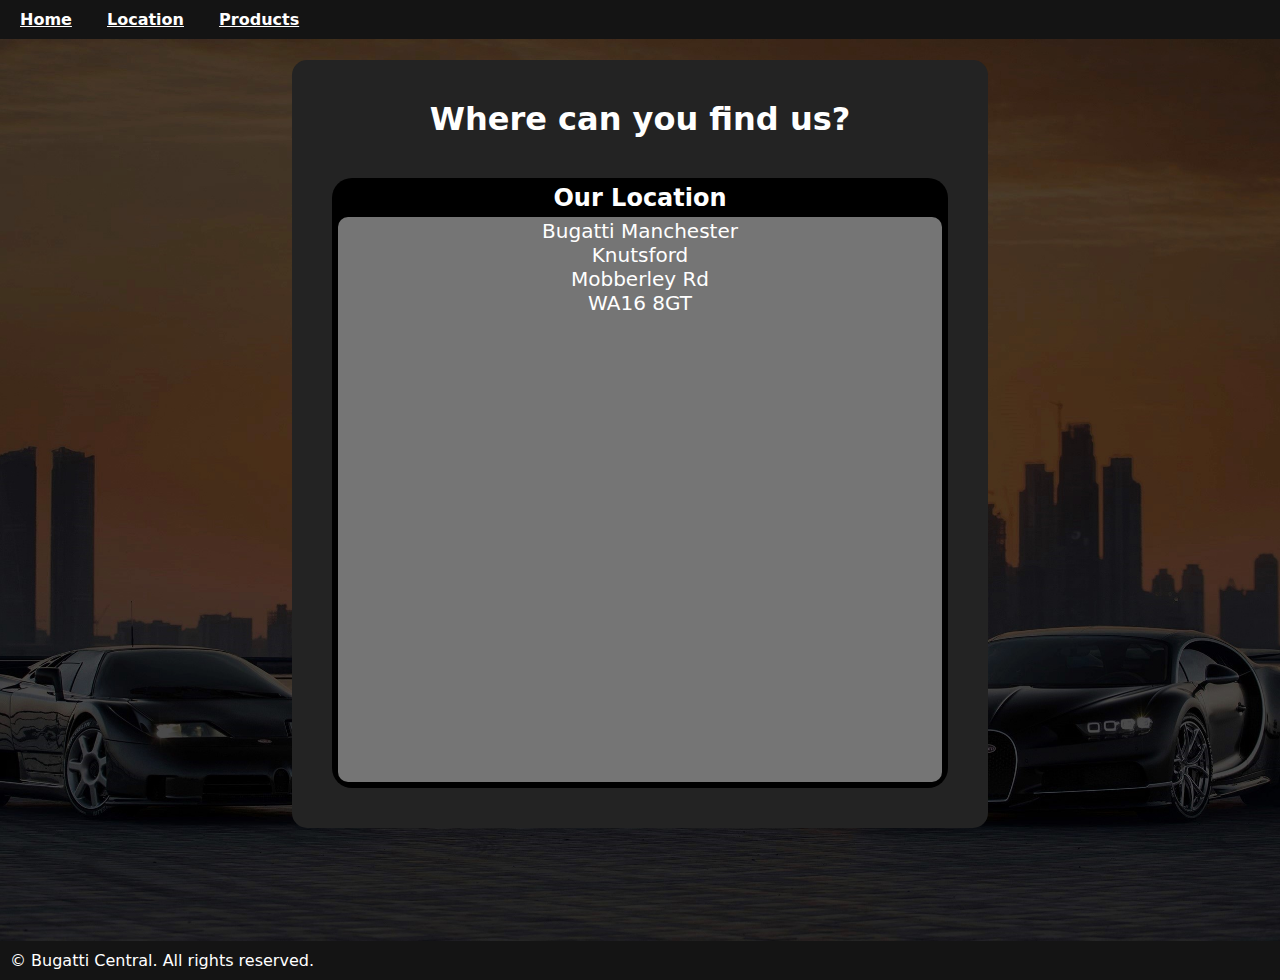
<file: locations.html>
<!DOCTYPE html>
<html lang="en">

<head>
  <meta charset="UTF-8">
  <meta name="viewport" content="width=device-width, initial-scale=1.0">
  <title>Bugatti Central - Location</title>
  <link rel="stylesheet" href="main.css">
  <link rel="icon" type="image/x-icon" href="icons8-cars-50.png">
</head>

<body>
  <header>
    <nav>
      <ul>
        <li><a href="index.html">Home</a></li>
        <li><a href="locations.html">Location</a></li>
        <li><a href="products.html">Products</a></li>
      </ul>
    </nav>
  </header>

<div>

  <main>
<!-- .........................Grey container................... -->
 <div class="container" >
    <h1>Where can you find us?</h1>
    <div class="location">
      <h2>Our Location</h2>
      <div class="address">
        <p>Bugatti Manchester</p>
        <p>Knutsford</p>
        <p>Mobberley Rd</p>
        <p>WA16 8GT</p>

    <div class="map">
      <iframe src="https://www.google.com/maps/embed?pb=!1m18!1m12!1m3!1d152301.33020106025!2d-2.4049318258927532!3d53.38426881924681!2m3!1f0!2f0!3f0!3m2!1i1024!2i768!4f13.1!3m3!1m2!1s0x487a53cd21f0a45b%3A0x96797e1b7e054310!2sBugatti%20Manchester!5e0!3m2!1sen!2suk!4v1688648039056!5m2!1sen!2suk" width="600" height="450" style="border:0;" allowfullscreen="" loading="lazy" referrerpolicy="no-referrer-when-downgrade" alt="Google Maps with a location of the company address" width="100%"></iframe>

  </div>

</main>
  
  <footer>
    <p>&copy; Bugatti Central. All rights reserved.</p>
  </footer>
</html>
</file>
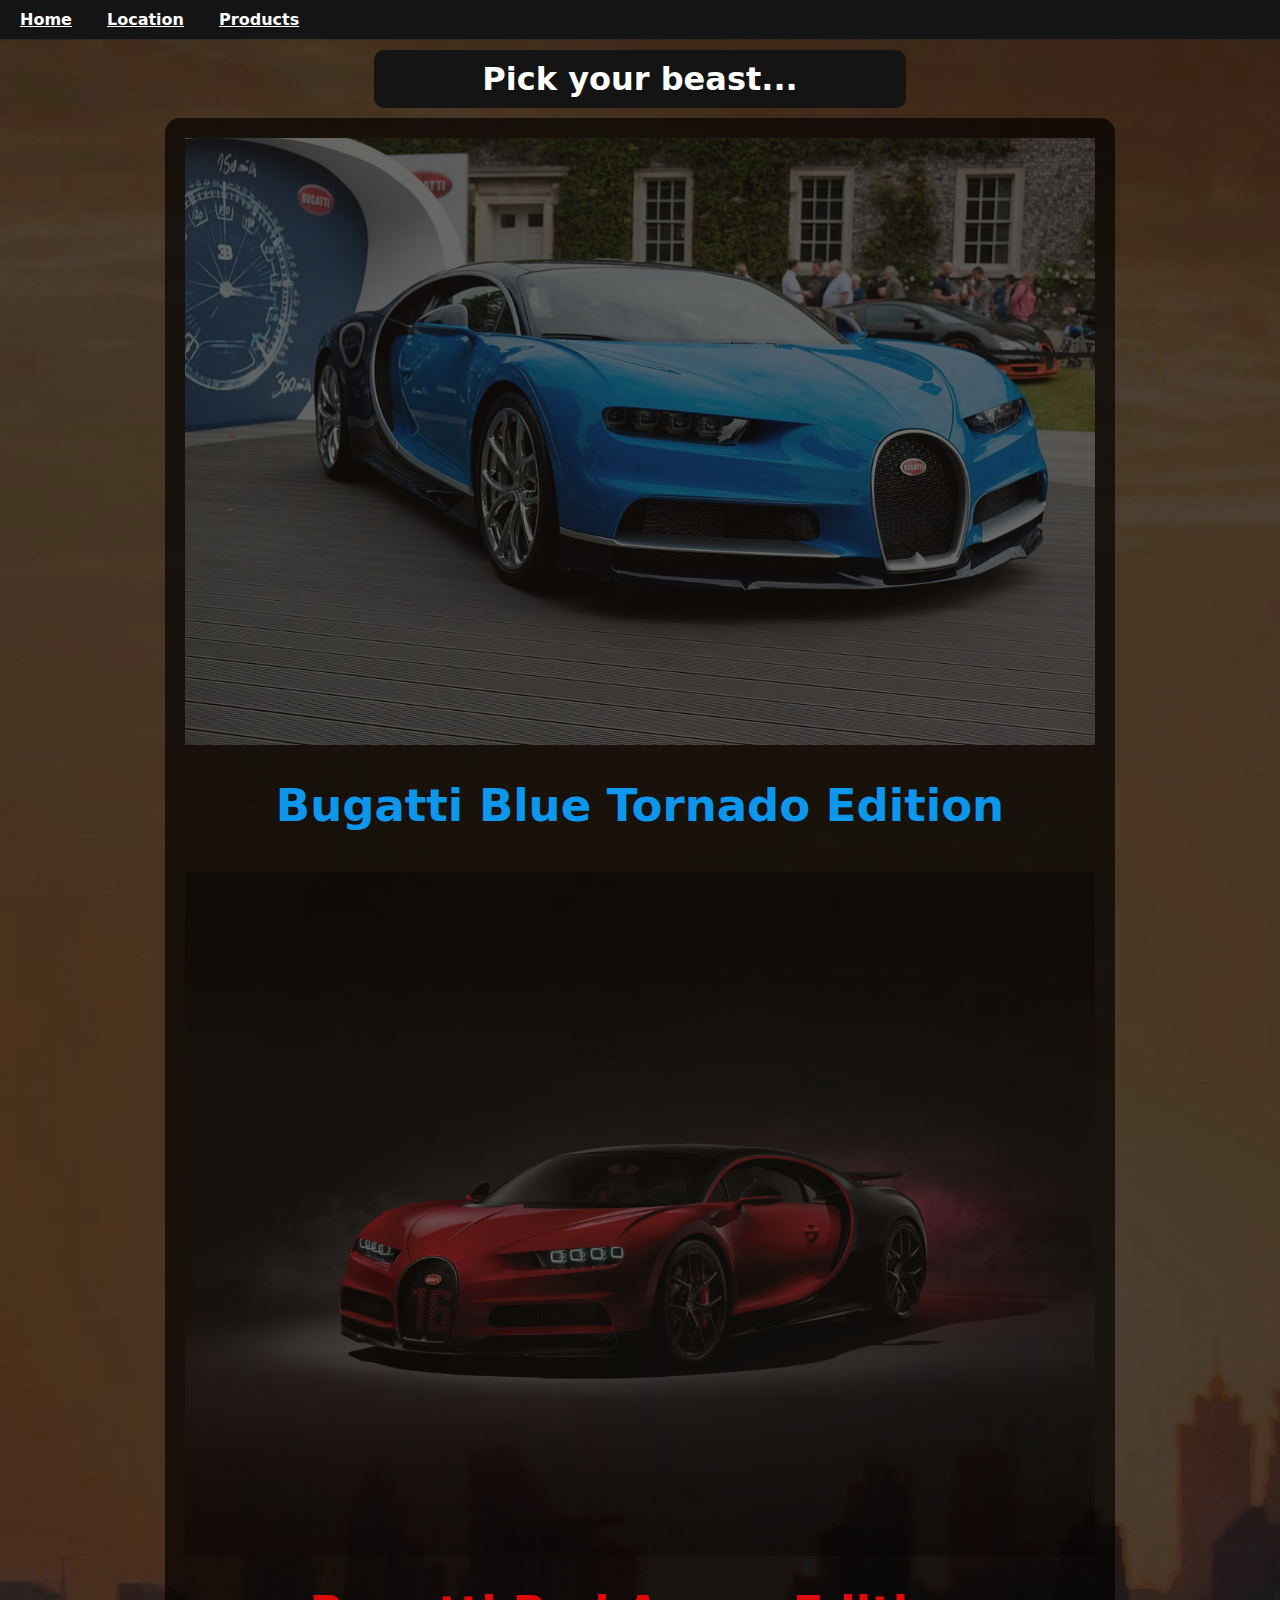
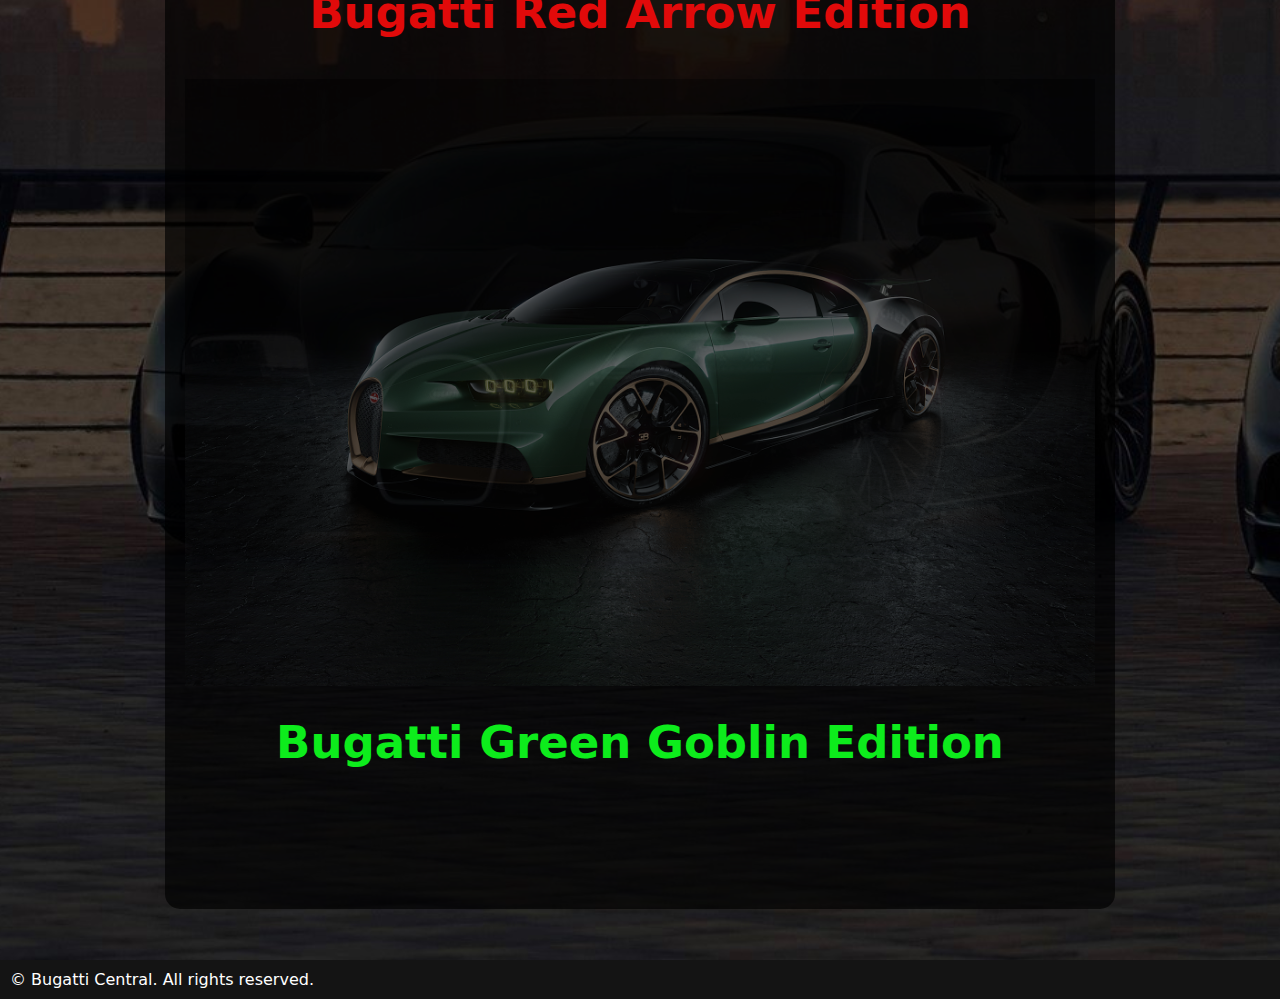
<file: products.html>
<!DOCTYPE html>
<html lang="en">

<head>
  <meta charset="UTF-8">
  <meta name="viewport" content="width=device-width, initial-scale=1.0">
  <title>Bugatti Central - Products</title>
  <link rel="stylesheet" href="main.css">
  <link rel="icon" type="image/x-icon" href="icons8-cars-50.png">
</head>


  <header>
    <nav>
      <ul>
        <li><a href="index.html">Home</a></li>
        <li><a href="locations.html">Location</a></li>
        <li><a href="products.html">Products</a></li>
      </ul>
    </nav>
  </header>

  <main>
    <div class="hero">
<!-- Product page title -->

      <h1>Pick your beast...</h1>

    </div>




<!-- .............................Car container........................... -->
<div class="cars">



<!-- Picture of the blue Bugatti -->

<div class="carpic1"><img src="car1.jpg" alt="Picture of a Blue Bugatti" width = "100%"></div>

<!-- Blue Bugatti product title -->
        <div class="BlueBug" alt="Bugatti Blue Tornado Edition"><h2>Bugatti Blue Tornado Edition</h2></a></div>


       

<!-- Picture of the Red Bugatti-->
      <div class="carpic2">

       <img src="car2.jpg" alt="Picture of a Red Bugatti" width = "100%"> </div>

<!-- Red Bugatti product button with ID command -->

       <div id="RedBug" alt="Bugatti Red Arrow Edition">
        <h2>Bugatti Red Arrow Edition</h2></a> </div>


<!-- Picture of Green Bugatti -->
<div class="carpic3"><img src="car3.jpg" alt="Picture of a Green Bugatti" width = "100%"></div>

<div class="GreenBug" alt="Bugatti Red Arrow Edition"><h2>Bugatti Green Goblin Edition</h2></a> </div>



     </div>


  </main>

  <footer>
    <p>&copy; Bugatti Central. All rights reserved.</p>
  </footer>

</html>
</file>
<file: main.css>
/* ..........................................Top of the website.......................................................... */
body, h1, h2, p, ul {
    margin: 0;
    padding: 0;
  }
  
  body {
    font-family: system-ui, -apple-system, BlinkMacSystemFont, 'Segoe UI', Roboto, Oxygen, Ubuntu, Cantarell, 'Open Sans', 'Helvetica Neue', sans-serif;
  }
  
  header {
    background-color: #141414;
    display: flex;
    color: #141414;
    padding: 10px;
  }
  
  nav ul {
    list-style: none;
  }
  
  nav ul li {
    display: inline-block;
    margin-right: 10px;
  }
  
  nav ul li a {
    color: #ffffff;
    transition: all 0.3s ease-in-out;
    font-weight: bold;
    padding: 10px;
  }
  
  nav ul li a:hover {
    background-color: #ffffff;
    transition-property: color;
    transition: 0.3s;
    transition: all 0.3s ease-in-out;
  border-radius: 5px;
font-size: 20px;
color: rgb(69, 69, 69);}





    /* ......................................................................................................................... */






  /* ...........................................Main body of the website................................................. */

  main {
    display: flex;
    flex-direction: column;
    align-items: center;
    padding: 1px;
    background-image: url("background.jpg");
    opacity: 1;
    background-size: cover;
    background-position: center;
    min-height: 100vh;
  }

/* .......................................................Home Page.................................................. */
.about {
  color: #ffffff;
     text-align: center;
     padding: 3px;
     width: 50%;
     margin-bottom: 10px;
 }
/* Bugatti Central header - At Bugatti Central*/
 .about h3 {
   font-size: 3em;
   margin-bottom: 50px;
 }

 
/* Bugatti banner description */
 .about p {
  padding: 5px;
   color: #ffffff;
   transition: all 3s ease-in-out;
   background-color:#141414;
   font-size: 1.5em;}


/* Bugatti description */
.about2 {

color: #ffffff;
font-size: large;
text-align: center;
margin-top: 50px;
margin-bottom: 70px;
margin-left: 70px;
margin-right: 70px;
}


/* ................Button on homepage............. */

.about3 {
  
  text-decoration: none;
  font-size: xx-large;
  color: rgba(255, 255, 255, 0.8);
  background: rgb(0, 0, 0);
  padding: 15px 40px;
  margin-top: 30px;
  margin-bottom: 30px;
  border-radius: 4px;
  font-weight: normal;
 
  transition: all 0.3s ease-in-out;}

.about3 a {
color: rgb(255, 255, 255);
margin-top:50px;
text-decoration: none;
transition: all 0.3s ease-in-out;}

.about3 a:hover *
{color: #000000;
  transition: all 0.3s ease-in-out;}


  .about3:hover {

    background-color: #ffffff;
    transition-property: font-size;
    transition: all 0.3s ease-in-out;}

/* .................................Customer testimonials............................................... */
.custt
{color: #fff;
text-align: center;
margin-bottom: 10px;
border-radius: 3px;
padding: 5px;}

/* .........................Text within the box...................... */

figure.snip1197 {
  position: relative;
  margin: 10px;
  margin-bottom: 50px;
  min-width: 300px;
  max-width: 450px;
  font-size: 25px;
  margin-top: 10px;
  width: 100%;
  color: #ffffff;
  transition: all 0.2s ease-in-out;
  text-align: center;
  box-shadow: 0 0 5px rgba(254, 98, 1, 0.15);}




figure.snip1197 * {
  -webkit-box-sizing: border-box;
  box-sizing: border-box;
  ;
 
}
figure.snip1197 img {
  float: right;
  max-width: 50%;
  vertical-align: middle;
  border-radius: 0 8px 8px 0;
}

figure.snip1197 figcaption {
  display: flex;
  top: 0;
  bottom: 0;
  left: 0;
  width: 70%;
  position: absolute;
transition: all 0.5s ease-in-out;
  background-color: #141414;
  border-radius: 8px 0 0 8px;}

figure.snip1197 figcaption:hover
{ transition: all 0.5s ease-in-out;
  transition-duration: 0.8s;
  width: 70%;
  color: #000000;
  background-color: #ffffff;}


figure.snip1197 blockquote {
  position: relative;
  padding: 25px 50px 25px 50px;
  font-size: 0.8em;
  font-weight: 500;
  text-align: left;
  margin: 0;
  line-height: 1.6em;
  font-style: italic;
}


/* ................................................Product Page............................................... */

/* ............................Container for the car products...................................... */

.hero {
  color: #fff;
  text-align: center;
  padding: 10px;
  width: 40%;
  background-color: #141414;
  border-radius: 10px;
  margin-top: 10px;
  margin-bottom: 10px;}


.hero h1 {
font-size: xx-large;
flex-direction: row;
justify-content: center; }

.cars
{
background-color: rgba(0, 0, 0, 0.669);
border-radius: 15px;
max-width: 950px;
flex-direction: column;
margin-bottom: 50px;
transition: all 2s ease-in-out;

}

.cars:hover
{box-shadow: 1px 3px 5px 5px rgb(177, 177, 177);
background-color: black;
max-width: 1100px;
opacity: 1;
transition-property: font-size;
transition-duration: 1s;
transition-delay: 1s;
transition: all 1s ease-in-out;}


    /* <<<<<<<<<<<<<<Red Product>>>>>>>>>>>>>>>> */

/* Product photo for Red Bugatti */
.carpic2 {
  display: flex;
  opacity: 0.4;
  transition: all 1s ease-in-out;
  align-items: center;
  padding: 20px;
  margin-bottom: 0px;}

  .carpic2:hover
  {opacity: 1;
    transition: all 1s ease-in-out;
  }
  
  
/* Red Bugatti product title */
  #RedBug {
    color: #e10a0a;
    font-size: large;
    text-align: center;
    margin-bottom: 10px;
    padding: 10px;
    font-size: 30px;
    transition: all 0.2s ease-in-out
  }

  #RedBug:hover
{background-color:#770101;
color: #ffffff;
border-radius: 10px;
transition: all 0.2s ease-in-out}

  /* <<<<<<<<<<<<<<Blue Product>>>>>>>>>>>>>>>> */

/* Product photo for Blue Bugatti */
.carpic1 {
  opacity: 0.4;

  flex-direction: column;
  align-items: center;
  padding: 20px;
  margin-bottom: 0px;
  transition: all 1s ease-in-out;
}

.carpic1:hover
{opacity: 1;
  transition: all 0.3s ease-in-out;


}

/* Blue product title for Blue Bugatti */

.BlueBug {
  color: #0d97ec;
  font-size: large;
  text-align: center;
  text-decoration: none;
  margin-bottom: 10px;
  padding: 10px;
  font-size: 30px;
  transition: all 0.2s ease-in-out;
}

.BlueBug:hover
{background-color:#005c95;
color: #ffffff;
text-decoration: none;
border-radius: 10px;
transition: all 0.2s ease-in-out;

}


/* <<<<<<<<<<<<<<Green Product>>>>>>>>>>>>>>>> */

/* Picture of a Green Bugatti */

.carpic3 {
  display: flex;
  flex-direction: column;
  align-items: center;
  padding: 20px;
  margin-bottom: 0px;
  opacity: 0.4;
  transition: all 1s ease-in-out;}


  .carpic3:hover
{opacity: 1;
   transition: all 0.2s ease-in-out}



  /* Green product title for green Bugatti */

.GreenBug {
  color: #0dec1c;
  font-size: 30px;
  text-align: center;
  margin-bottom: 130px;
  padding: 10px;
  transition: all 0.2s ease-in-out;}

  .GreenBug:hover
  {background-color:#007009;
    color: #ffffff;
    border-radius: 10px;
    transition: all 0.2s ease-in-out;
    
    }
/*................................................Location page............................................ */

/* Creating a container*/
.container {
  max-width: 1000px;
  margin-bottom: 50px;
  padding: 40px;
  margin-top: 20px;
  margin-bottom: 10px;
  background-color: #232323;
  border-radius: 15px;

  transition: all 0.5s ease-in-out;
}

.container:hover
{max-width: 1000px;
  margin: 0 auto;
  padding: 40px;
  margin-top: 20px;
  margin-bottom: 30px;
  border-radius: 15px;
  transition: all 0.5s ease-in-out

}


.container h1 {
  text-align: center;
  color: #ffffff;
  border-radius: 10px;

}

.location {
  margin-top: 40px;
  text-align: center;
  padding: 6px;
  color: #ffffff;
  background-color: #000000;
  border-radius: 20px;


}

.address {
  margin-top: 5px;
  font-size: 20px;
  color: white;
  padding: 2px;
  background-color: #757575;
  border-radius: 10px;
}

.map {
  margin-top: 10px;
  transition: all 0.5s ease-in-out;
  text-align: center;}

.map:hover {
  transition: all 0.5s ease-in-out;
  text-align: center;}

.container:hover{
  color: rgba(255, 255, 255, 1);
  box-shadow: 0 5px 15px rgba(255, 255, 255, 0.9);
  transition-property: colour;
  transition-duration: 1s;
  transition-delay: 0.5s;
  transition: all 0.5s ease-in-out;}
/* ..............................................Footer..................................................... */
footer {
  background-color: #141414;
  display: flex;
  color: #fff;
  padding: 10px;
  text-align: center;
}

/* ............ */
</file>
